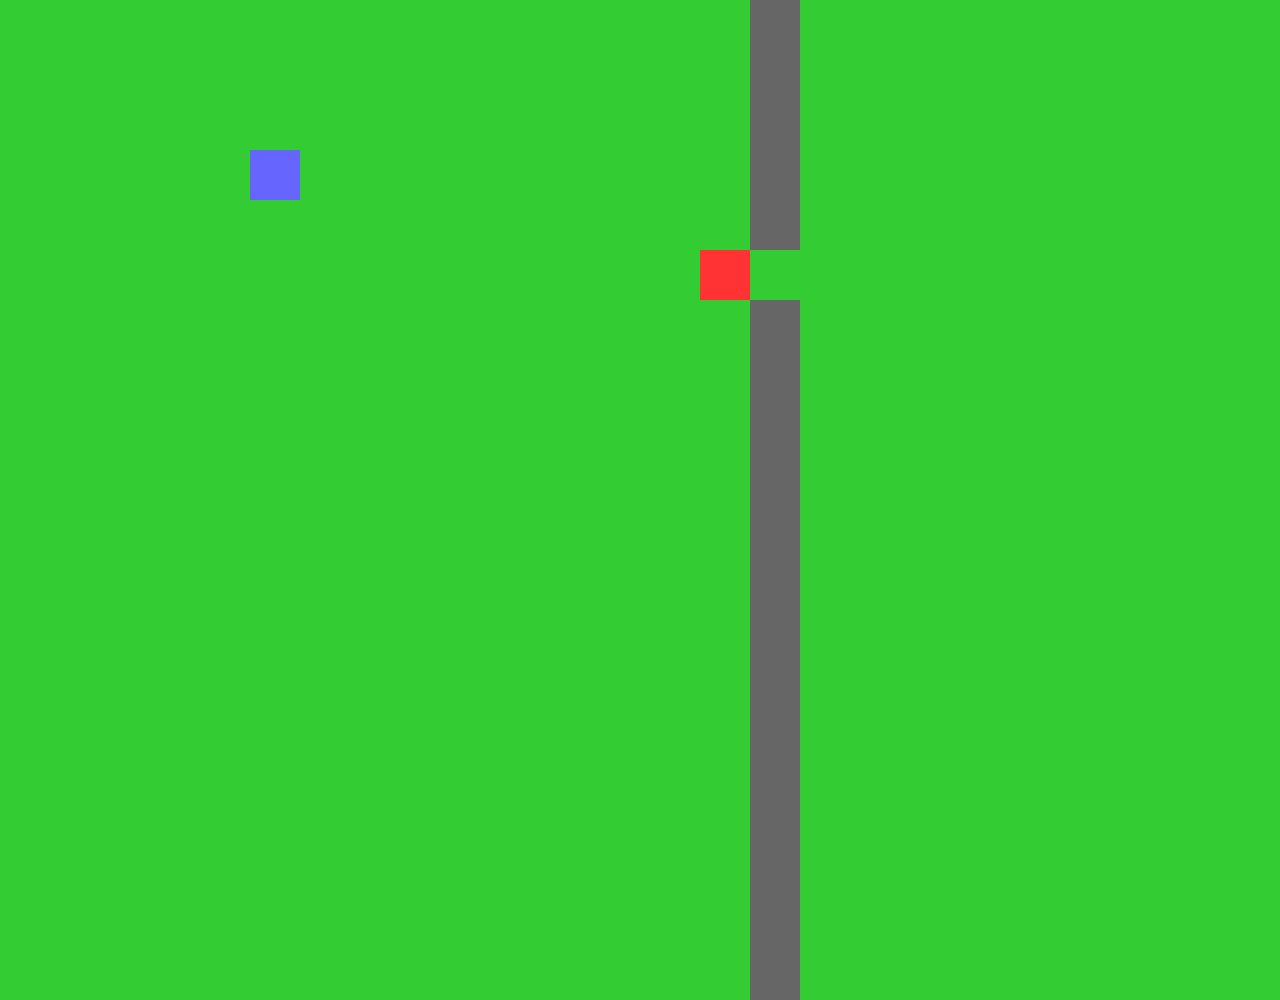
<file: index.html>
<!DOCTYPE html>
<html>
    <head>
        <title>Save the princess, save the world.</title>
        <link rel="stylesheet" href="style.css"/>
        <script data-main="lib/game" src="vendor/require.js"></script>
        <script>
            require.config({
                baseUrl: '',
                urlArgs: 'cacheBust=' + new Date().getTime()
            });
        </script>
    </head>

    <body>
        <div id="editor">
            <textarea></textarea>
        </div>
        <div id="map">
            <div id="scene"></div>
        </div>
        <div id="dialogue"></div>
    </body>
</html>
</file>
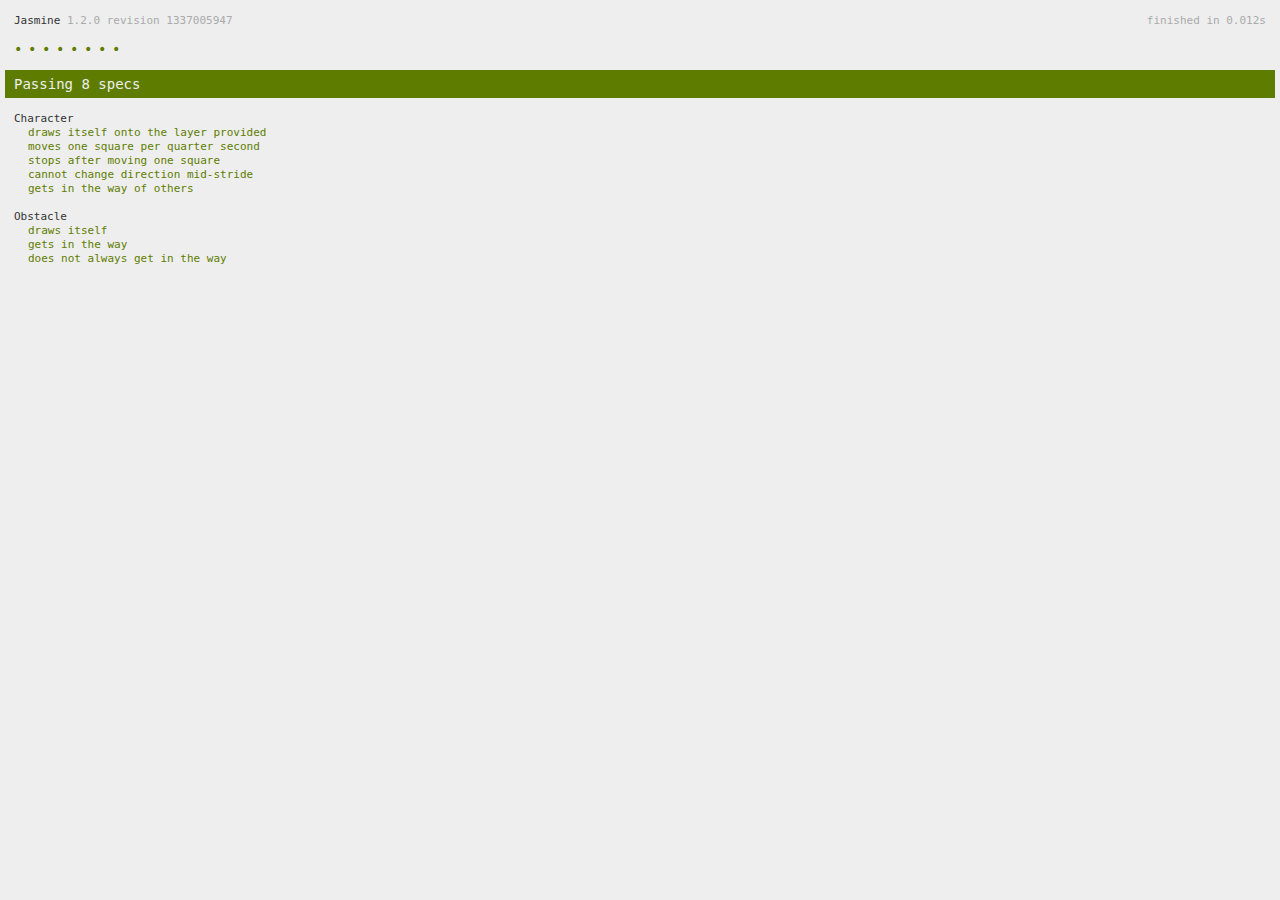
<file: SpecRunner.html>
<!DOCTYPE HTML PUBLIC "-//W3C//DTD HTML 4.01 Transitional//EN"
  "http://www.w3.org/TR/html4/loose.dtd">
<html>
<head>
  <title>Jasmine Spec Runner</title>

  <link rel="shortcut icon" type="image/png" href="vendor/jasmine/lib/jasmine-1.2.0/jasmine_favicon.png">
  <link rel="stylesheet" type="text/css" href="vendor/jasmine/lib/jasmine-1.2.0/jasmine.css">
  <script type="text/javascript" src="vendor/jasmine/lib/jasmine-1.2.0/jasmine.js"></script>
  <script type="text/javascript" src="vendor/jasmine/lib/jasmine-1.2.0/jasmine-html.js"></script>

  <script type="text/javascript" src="vendor/jasmine/spec/SpecHelper.js"></script>
  <script type="text/javascript" src="vendor/require.js"></script>
  <script>
    require.config({
      baseUrl: ''
    });
  </script>

  <script type="text/javascript">
    require(['spec/spec'], function() {
      var jasmineEnv = jasmine.getEnv();
      jasmineEnv.updateInterval = 1000;

      var htmlReporter = new jasmine.HtmlReporter();

      jasmineEnv.addReporter(htmlReporter);

      jasmineEnv.specFilter = function(spec) {
        return htmlReporter.specFilter(spec);
      };

      var currentWindowOnload = window.onload;

      window.onload = function() {
        if (currentWindowOnload) {
          currentWindowOnload();
        }
        execJasmine();
      };

      function execJasmine() {
        jasmineEnv.execute();
      }
    });
  </script>

</head>

<body>
</body>
</html>
</file>
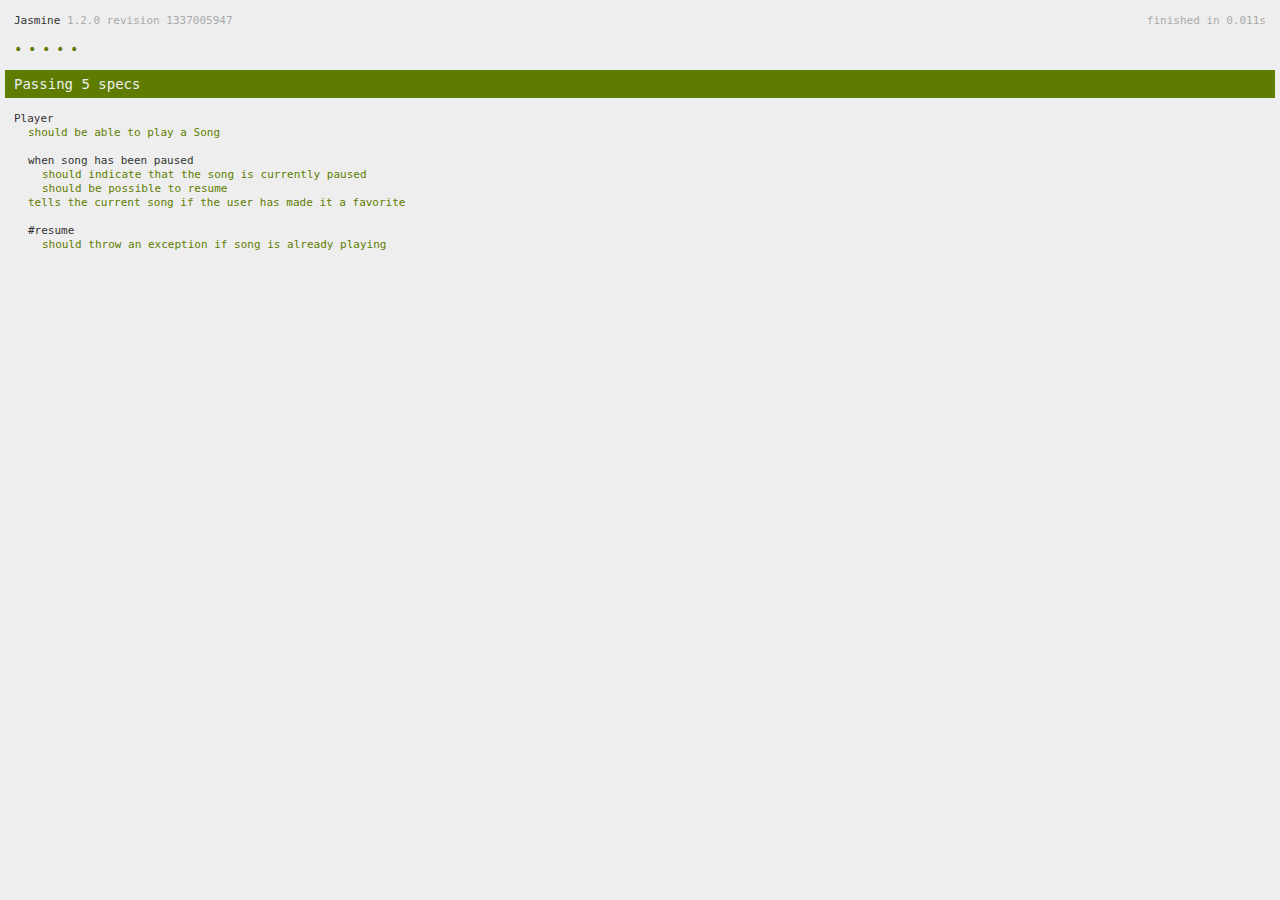
<file: vendor/jasmine/SpecRunner.html>
<!DOCTYPE HTML PUBLIC "-//W3C//DTD HTML 4.01 Transitional//EN"
  "http://www.w3.org/TR/html4/loose.dtd">
<html>
<head>
  <title>Jasmine Spec Runner</title>

  <link rel="shortcut icon" type="image/png" href="lib/jasmine-1.2.0/jasmine_favicon.png">
  <link rel="stylesheet" type="text/css" href="lib/jasmine-1.2.0/jasmine.css">
  <script type="text/javascript" src="lib/jasmine-1.2.0/jasmine.js"></script>
  <script type="text/javascript" src="lib/jasmine-1.2.0/jasmine-html.js"></script>

  <!-- include source files here... -->
  <script type="text/javascript" src="spec/SpecHelper.js"></script>
  <script type="text/javascript" src="spec/PlayerSpec.js"></script>

  <!-- include spec files here... -->
  <script type="text/javascript" src="src/Player.js"></script>
  <script type="text/javascript" src="src/Song.js"></script>

  <script type="text/javascript">
    (function() {
      var jasmineEnv = jasmine.getEnv();
      jasmineEnv.updateInterval = 1000;

      var htmlReporter = new jasmine.HtmlReporter();

      jasmineEnv.addReporter(htmlReporter);

      jasmineEnv.specFilter = function(spec) {
        return htmlReporter.specFilter(spec);
      };

      var currentWindowOnload = window.onload;

      window.onload = function() {
        if (currentWindowOnload) {
          currentWindowOnload();
        }
        execJasmine();
      };

      function execJasmine() {
        jasmineEnv.execute();
      }

    })();
  </script>

</head>

<body>
</body>
</html>
</file>
<file: style.css>
html, body {
    overflow: hidden;
    width: 100%;
    height: 100%;
    margin: 0;
    padding: 0;
}

#map {
    position: absolute;
    left: 0;
    top: 0;
    width: 100%;
    height: 100%;
}

#scene {
    width: 100%;
    height: 100%;
}

#editor {
    display: none;
    position: absolute;
    left: 0;
    top: 0;
    width: 0;
    height: 100%;
    font-family: monospace;
    background: #333;
    color: #fff;
    z-index: 100;
}

#editor > textarea {
    position: absolute;
    top: 0;
    right: 0;
    bottom: 0;
    left: 0;
    width: calc(100% - 100px);
    margin: 25px;
    padding: 25px;
    border: 0;
    background: #333;
    color: #fff;
    font-family: monospace;
    font-size: 1.25em;
    outline: none;
    resize: none;
}

#dialogue {
    display: none;
    position: fixed;
    left: 0;
    right: 0;
    bottom: 0;
    height: 100px;
    margin: 50px;
    padding: 25px;
    background: rgba(48, 48, 48, 0.5);
    font-family: monospace;
    font-size: 1.5em;
    color: white;
    z-index: 100;
}
</file>
<file: vendor/jasmine/lib/jasmine-1.2.0/jasmine.css>
body { background-color: #eeeeee; padding: 0; margin: 5px; overflow-y: scroll; }

#HTMLReporter { font-size: 11px; font-family: Monaco, "Lucida Console", monospace; line-height: 14px; color: #333333; }
#HTMLReporter a { text-decoration: none; }
#HTMLReporter a:hover { text-decoration: underline; }
#HTMLReporter p, #HTMLReporter h1, #HTMLReporter h2, #HTMLReporter h3, #HTMLReporter h4, #HTMLReporter h5, #HTMLReporter h6 { margin: 0; line-height: 14px; }
#HTMLReporter .banner, #HTMLReporter .symbolSummary, #HTMLReporter .summary, #HTMLReporter .resultMessage, #HTMLReporter .specDetail .description, #HTMLReporter .alert .bar, #HTMLReporter .stackTrace { padding-left: 9px; padding-right: 9px; }
#HTMLReporter #jasmine_content { position: fixed; right: 100%; }
#HTMLReporter .version { color: #aaaaaa; }
#HTMLReporter .banner { margin-top: 14px; }
#HTMLReporter .duration { color: #aaaaaa; float: right; }
#HTMLReporter .symbolSummary { overflow: hidden; *zoom: 1; margin: 14px 0; }
#HTMLReporter .symbolSummary li { display: block; float: left; height: 7px; width: 14px; margin-bottom: 7px; font-size: 16px; }
#HTMLReporter .symbolSummary li.passed { font-size: 14px; }
#HTMLReporter .symbolSummary li.passed:before { color: #5e7d00; content: "\02022"; }
#HTMLReporter .symbolSummary li.failed { line-height: 9px; }
#HTMLReporter .symbolSummary li.failed:before { color: #b03911; content: "x"; font-weight: bold; margin-left: -1px; }
#HTMLReporter .symbolSummary li.skipped { font-size: 14px; }
#HTMLReporter .symbolSummary li.skipped:before { color: #bababa; content: "\02022"; }
#HTMLReporter .symbolSummary li.pending { line-height: 11px; }
#HTMLReporter .symbolSummary li.pending:before { color: #aaaaaa; content: "-"; }
#HTMLReporter .bar { line-height: 28px; font-size: 14px; display: block; color: #eee; }
#HTMLReporter .runningAlert { background-color: #666666; }
#HTMLReporter .skippedAlert { background-color: #aaaaaa; }
#HTMLReporter .skippedAlert:first-child { background-color: #333333; }
#HTMLReporter .skippedAlert:hover { text-decoration: none; color: white; text-decoration: underline; }
#HTMLReporter .passingAlert { background-color: #a6b779; }
#HTMLReporter .passingAlert:first-child { background-color: #5e7d00; }
#HTMLReporter .failingAlert { background-color: #cf867e; }
#HTMLReporter .failingAlert:first-child { background-color: #b03911; }
#HTMLReporter .results { margin-top: 14px; }
#HTMLReporter #details { display: none; }
#HTMLReporter .resultsMenu, #HTMLReporter .resultsMenu a { background-color: #fff; color: #333333; }
#HTMLReporter.showDetails .summaryMenuItem { font-weight: normal; text-decoration: inherit; }
#HTMLReporter.showDetails .summaryMenuItem:hover { text-decoration: underline; }
#HTMLReporter.showDetails .detailsMenuItem { font-weight: bold; text-decoration: underline; }
#HTMLReporter.showDetails .summary { display: none; }
#HTMLReporter.showDetails #details { display: block; }
#HTMLReporter .summaryMenuItem { font-weight: bold; text-decoration: underline; }
#HTMLReporter .summary { margin-top: 14px; }
#HTMLReporter .summary .suite .suite, #HTMLReporter .summary .specSummary { margin-left: 14px; }
#HTMLReporter .summary .specSummary.passed a { color: #5e7d00; }
#HTMLReporter .summary .specSummary.failed a { color: #b03911; }
#HTMLReporter .description + .suite { margin-top: 0; }
#HTMLReporter .suite { margin-top: 14px; }
#HTMLReporter .suite a { color: #333333; }
#HTMLReporter #details .specDetail { margin-bottom: 28px; }
#HTMLReporter #details .specDetail .description { display: block; color: white; background-color: #b03911; }
#HTMLReporter .resultMessage { padding-top: 14px; color: #333333; }
#HTMLReporter .resultMessage span.result { display: block; }
#HTMLReporter .stackTrace { margin: 5px 0 0 0; max-height: 224px; overflow: auto; line-height: 18px; color: #666666; border: 1px solid #ddd; background: white; white-space: pre; }

#TrivialReporter { padding: 8px 13px; position: absolute; top: 0; bottom: 0; left: 0; right: 0; overflow-y: scroll; background-color: white; font-family: "Helvetica Neue Light", "Lucida Grande", "Calibri", "Arial", sans-serif; /*.resultMessage {*/ /*white-space: pre;*/ /*}*/ }
#TrivialReporter a:visited, #TrivialReporter a { color: #303; }
#TrivialReporter a:hover, #TrivialReporter a:active { color: blue; }
#TrivialReporter .run_spec { float: right; padding-right: 5px; font-size: .8em; text-decoration: none; }
#TrivialReporter .banner { color: #303; background-color: #fef; padding: 5px; }
#TrivialReporter .logo { float: left; font-size: 1.1em; padding-left: 5px; }
#TrivialReporter .logo .version { font-size: .6em; padding-left: 1em; }
#TrivialReporter .runner.running { background-color: yellow; }
#TrivialReporter .options { text-align: right; font-size: .8em; }
#TrivialReporter .suite { border: 1px outset gray; margin: 5px 0; padding-left: 1em; }
#TrivialReporter .suite .suite { margin: 5px; }
#TrivialReporter .suite.passed { background-color: #dfd; }
#TrivialReporter .suite.failed { background-color: #fdd; }
#TrivialReporter .spec { margin: 5px; padding-left: 1em; clear: both; }
#TrivialReporter .spec.failed, #TrivialReporter .spec.passed, #TrivialReporter .spec.skipped { padding-bottom: 5px; border: 1px solid gray; }
#TrivialReporter .spec.failed { background-color: #fbb; border-color: red; }
#TrivialReporter .spec.passed { background-color: #bfb; border-color: green; }
#TrivialReporter .spec.skipped { background-color: #bbb; }
#TrivialReporter .messages { border-left: 1px dashed gray; padding-left: 1em; padding-right: 1em; }
#TrivialReporter .passed { background-color: #cfc; display: none; }
#TrivialReporter .failed { background-color: #fbb; }
#TrivialReporter .skipped { color: #777; background-color: #eee; display: none; }
#TrivialReporter .resultMessage span.result { display: block; line-height: 2em; color: black; }
#TrivialReporter .resultMessage .mismatch { color: black; }
#TrivialReporter .stackTrace { white-space: pre; font-size: .8em; margin-left: 10px; max-height: 5em; overflow: auto; border: 1px inset red; padding: 1em; background: #eef; }
#TrivialReporter .finished-at { padding-left: 1em; font-size: .6em; }
#TrivialReporter.show-passed .passed, #TrivialReporter.show-skipped .skipped { display: block; }
#TrivialReporter #jasmine_content { position: fixed; right: 100%; }
#TrivialReporter .runner { border: 1px solid gray; display: block; margin: 5px 0; padding: 2px 0 2px 10px; }
</file>
